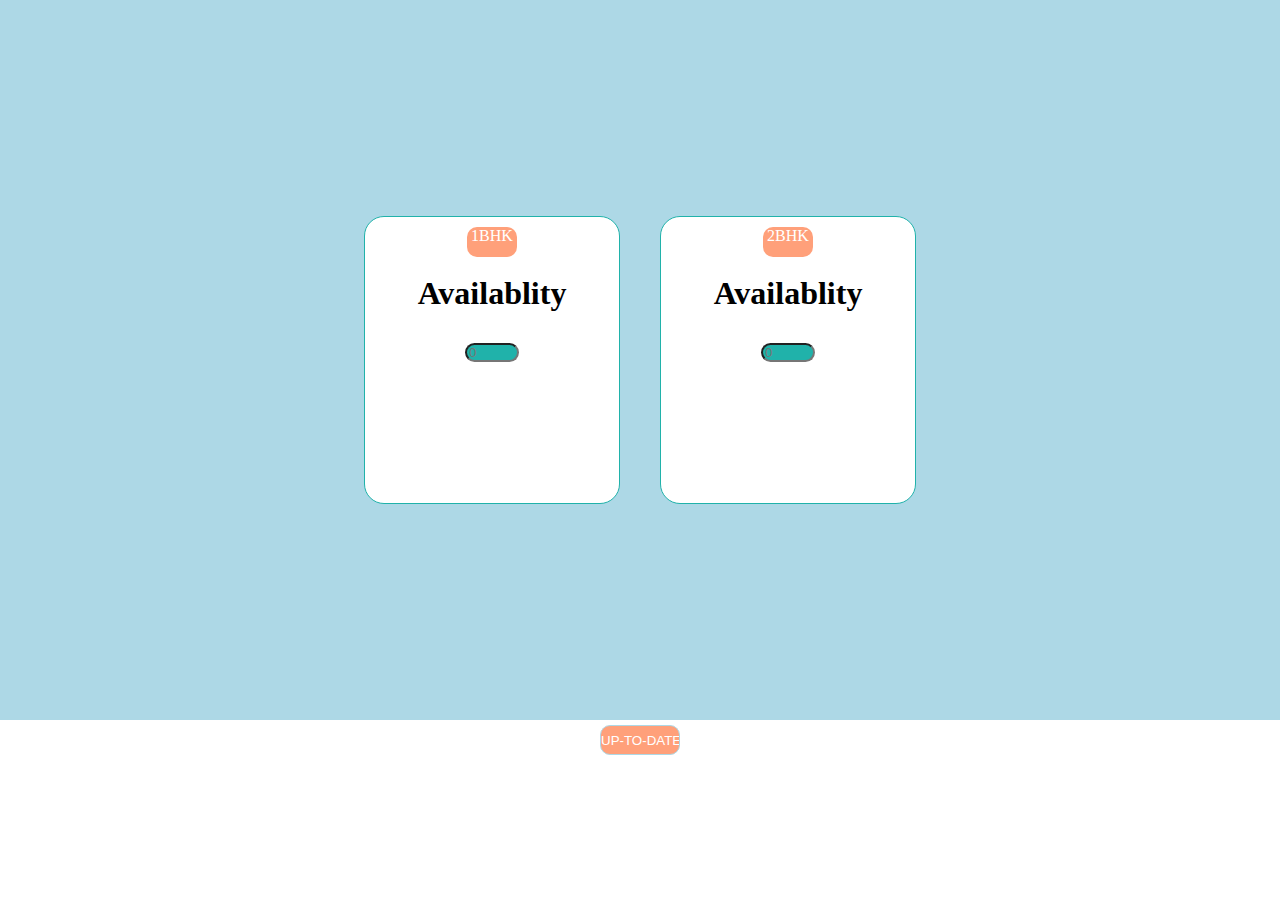
<file: admin-panel.html>
<!DOCTYPE html>
<html lang="en">
<head>
    <meta charset="UTF-8">
    <meta name="viewport" content="width=device-width, initial-scale=1.0">
    <title>Admin-panel</title>
    <link rel="stylesheet" href="assets/css/admin-panel.css">
</head>
<body>
    <div class="container">
        <div class="body-cont">
        <div class="cont1">
         <div class="small">1BHK</div>
         <h1>Availablity</h1>
         <input id="number1" type="number" min="0" max="10"  placeholder="0" required>
        </div>
        <div class="cont1">
            <div class="small">2BHK</div>
         <h1>Availablity</h1>
         <input id="number2" type="number" min="0" max="10"  placeholder="0" required>

        </div>
    </div>
    <div class="button">
    <input id="button" type="button" onclick="uptodate()" value="UP-TO-DATE">
</div>
</div>
<script src="assets/js/admin.js"></script>
</body>
</html>
</file>
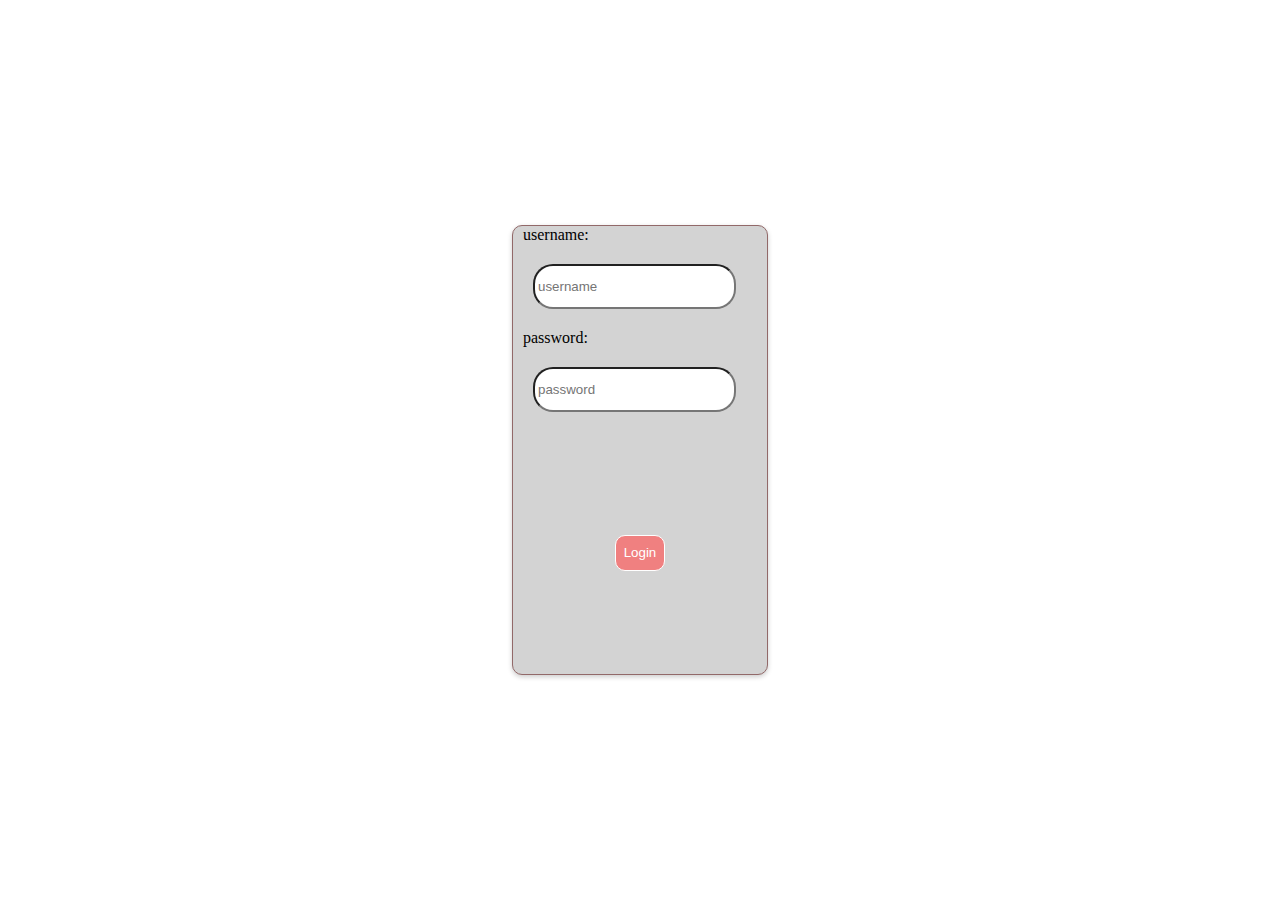
<file: admin.html>
<!DOCTYPE html>
<html lang="en">
<head>
    <meta charset="UTF-8">
    <meta name="viewport" content="width=device-width, initial-scale=1.0">
    <title>Admin</title>
    <link rel="stylesheet" href="assets/css/Admin.css">
</head>
<body>
    <div class="container">
        <div class="adm-body">
            <label for="username">username:</label>
            <input class="input" type="text" placeholder="username" id="username" required>
            <label for="password">password:</label>
            <input class="input" type="password" id="password" required placeholder="password">
            <input id="button" type="button"  onclick="validate()" value="Login">
        </div>
    </div>
    <script src="assets/js/admin.js"></script>
</body>
</html>
</file>
<file: assets/css/admin-panel.css>
*{
    margin: 0;
    padding: 0;
    box-sizing: border-box;
}
.container{
    width: 100vw;
    height: 100vh;
}
.body-cont{
    display: flex;
    width: 100%;
    height: 80%;
    background-color: lightblue;
    justify-content: center;
    align-items: center;

}
.body-cont .cont1{
    width: 20%;
    height: 40%;
    margin: 20px;
    background-color: white;
    border-radius: 20px;
    border: 1px solid lightseagreen;
    text-align: center;

}
.cont1 .small{
    width: 50px;
    height: 30px;
    border-radius: 10px;
    background-color: lightsalmon;
    margin: auto;
    color: white;
    margin-top: 10px;

}
#number1,#number2{
    margin: auto;
    background-color: lightseagreen;
    color: white;
    border-radius: 10px;
    padding-left:2px ;
    
}
.button{
    width: 100%;
    height: auto;
    display: flex;
    justify-content: center;
    align-items: center;
}
#button{
    width: 80px;
    height: 30px;
    background-color: lightsalmon;
    color: white;
    border-radius: 10px;
    border: 1px solid lightblue;
    margin-top: 5px;

}
#button:hover{
    background-color: white;
    color: lightsalmon;
}
.cont1 h1{
    margin-bottom: 31px;
  }
  .body-cont .small{
      margin-bottom: 18px;
  }
@media (max-width: 1200px) {
    

}



@media (max-width: 992px) {
    

}


@media (max-width: 767px){
    .body-cont{
        height: 62%;
    }
    .body-cont .cont1{
        width: 31%;
        margin: 10px;
    }
    .cont1 h1{
      font-size:21px;
      margin-bottom: 31px;
    }
    .body-cont .small{
        height: 23px;
        margin-bottom: 18px;
    }

}
</file>
<file: assets/css/Admin.css>
*{
    margin: 0;
    padding: 0;
    box-sizing: border-box;
}
.container{
   width: 100vw;
   height: 100vh;
   display: flex;
   justify-content: center;
   align-items: center;

}
.adm-body{
    width: 20%;
    height: 50%;
    background-color: lightgray;
    border: 1px solid rgb(146, 105, 105);
    border-radius: 10px;
    box-shadow: 0 2px 5px rgb(0,0,0,0.2);
    display: flex;
    flex-direction: column;
    
}
.adm-body .input{
    width: 80%;
    height: 10%;
    border-radius: 20px;
    margin: 20px;
    padding: 3px;
}
.adm-body label{
    margin-left: 10px;
}
.adm-body #button{
     width: 20%;
     background-color: lightcoral;
     height: 8%;
    color: white; 
    margin: auto;
    border-radius: 10px;
    border: 1px solid white;

}
#button:hover{
    background-color: white;
    color: lightcoral;
}


@media (max-width: 1200px) {
    .adm-body{
        width: 30%;
    }

}



@media (max-width: 992px) {
    .adm-body{
        width: 38%;
    }

}


@media (max-width: 767px){
    .adm-body{
        width: 63%;
    }



}
</file>
